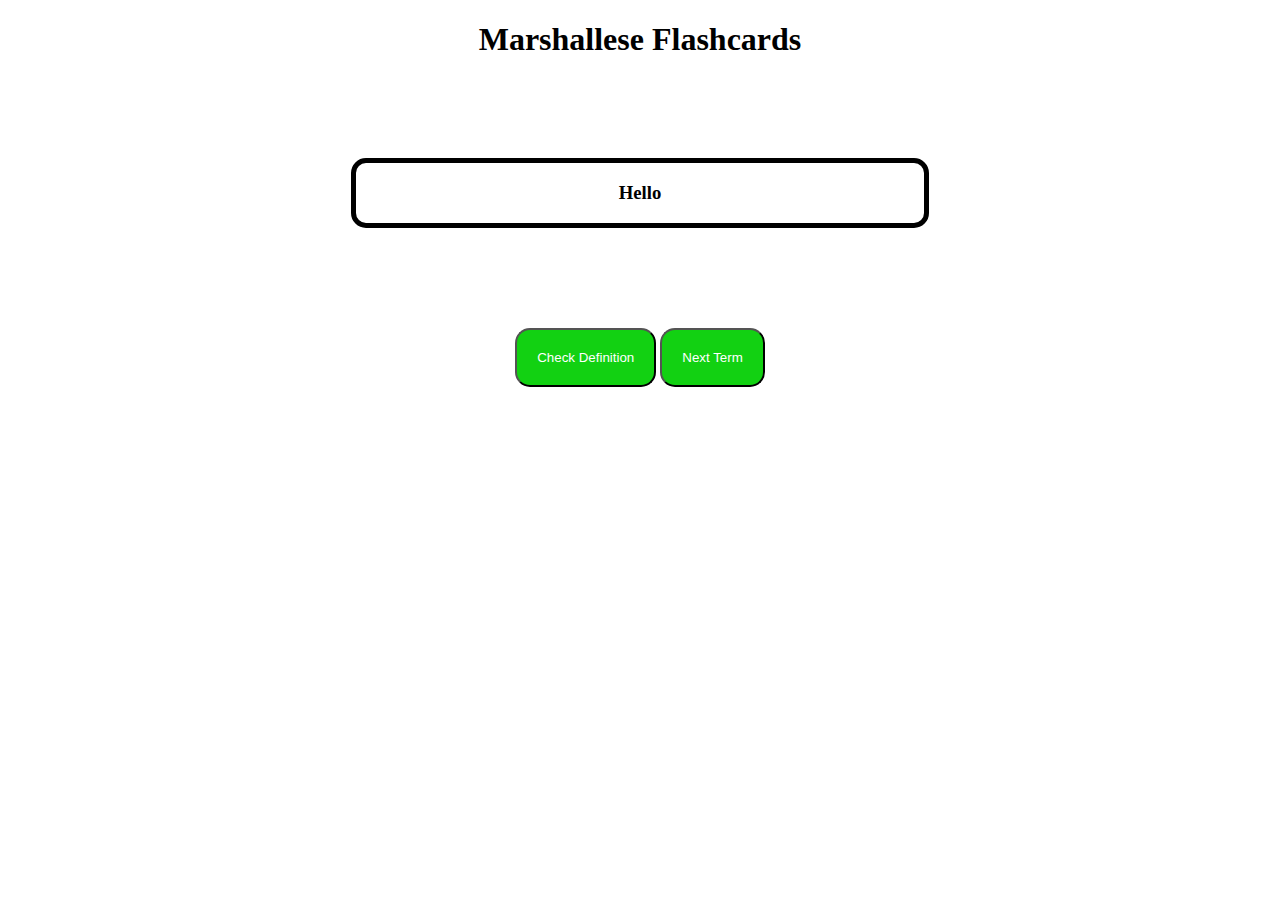
<file: index.html>
<!DOCTYPE html>
<html lang="en">
    <head>
        <meta charset="UTF-8">
        <meta name="viewport" content="width=device-width, initial-scale=1.0">
        <title>Flash Cards</title>
        <link href="style.css" rel="stylesheet" type="text/css">
    </head>
    <body onload="getRandomWord()">
        <h1 class="title">Marshallese Flashcards</h1>

        <div class="term">
            <h3>Term</h3>
        </div>

        <div class="definition">
            <h3>Definition</h3>
        </div>

        <div class="button">
            <button class="check">Check Definition</button>
            <button class="next">Next Term</button>
        </div>
        <script src="script.js"></script>
    </body>
</html>
</file>
<file: style.css>
.title {
    text-align: center;
    font-family: 'Lobster', cursive;
}

.term {
    border: solid 5px black;
    border-radius: 15px;
    text-align: center;
    width: 45%;
    margin: auto;
    margin-top: 100px;
}

.definition {
    border: solid 5px black;
    border-radius: 15px;
    text-align: center;
    width: 45%;
    margin: auto;
    margin-top: 100px;
    display: none;
}

.button {
    text-align: center;
    margin-top: 100px;
}

button {
    color: white;
    background-color: rgb(18, 209, 18);
    padding: 20px;
    border-radius: 15px;
}

button:hover {
    transform: scale(1.1);
}
</file>
